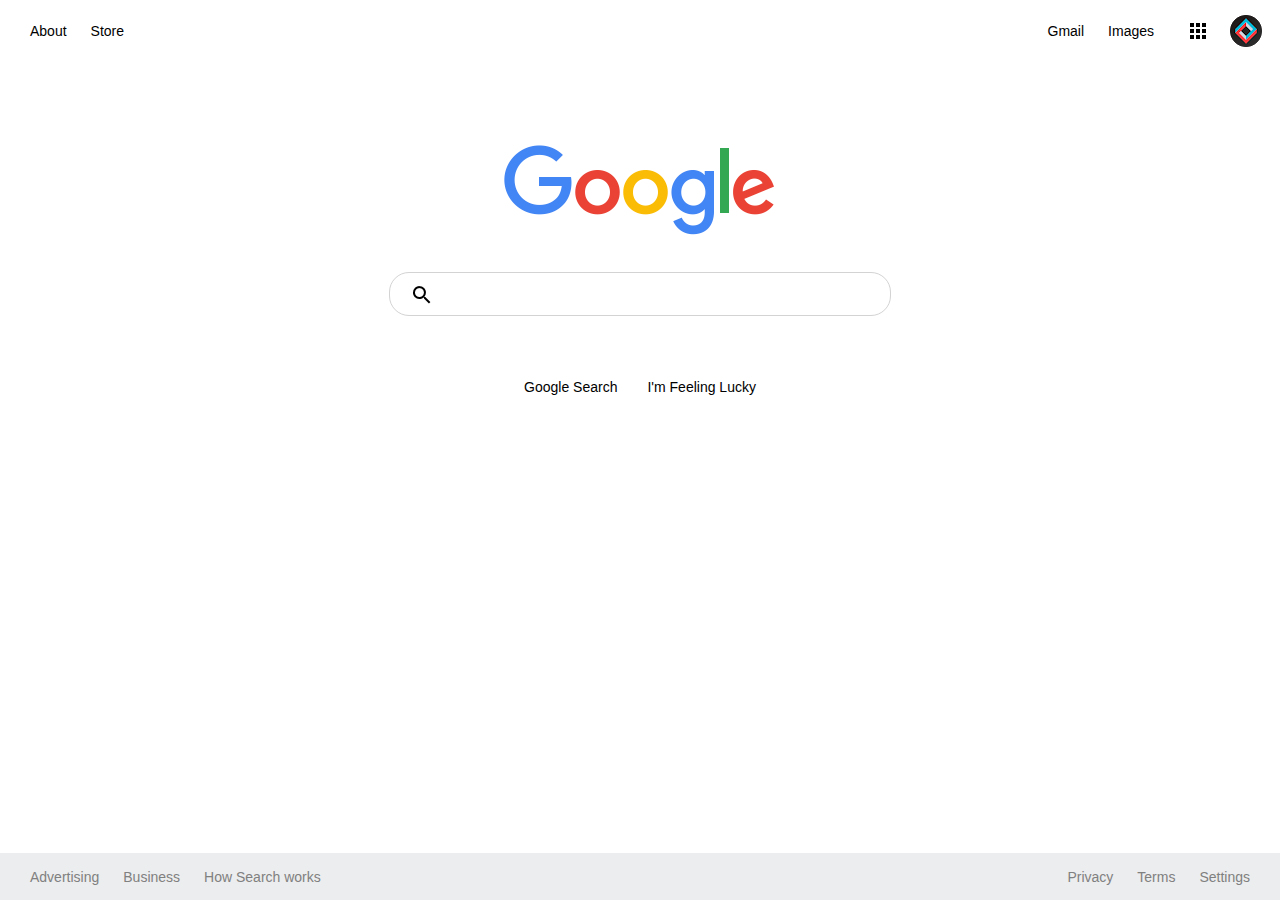
<file: google-homepage/index.html>
<!DOCTYPE html>
<html lang="en">
	<head>
		<meta charset="UTF-8" />
		<meta http-equiv="X-UA-Compatible" content="IE=edge" />
		<meta name="viewport" content="width=device-width, initial-scale=1.0" />
		<link rel="stylesheet" href="styles/reset.css" />
		<link rel="stylesheet" href="styles/main.css" />

		<title>Google Mockup</title>
	</head>

	<body>
		<div class="main-container">
			<header>
				<div class="header-left-navbar">
					<a href="">About</a>
					<a href="">Store</a>
				</div>
				<div class="header-right-navbar">
					<a href="" class="header-right-navbar__item">Gmail</a>
					<a href="" class="header-right-navbar__item">Images</a>
					<img src="assets/apps.png" class="header-right-navbar__apps" />
					<img src="assets/profile.png" class="header-right-navbar__profile" />
				</div>
			</header>

			<div class="logo-container">
				<img src="assets/google.png" ="Google Logo" />
			</div>

			<div class="search-container">
				<input type="text" class="search-container__search-bar" />
				<img src="assets/search.png" class="search-container__search-icon" />
				<div class="button-container">
					<a href="" class="button-container__search-button">Google Search</a>
					<a href="" class="button-container__search-button"
						>I'm Feeling Lucky</a
					>
				</div>
			</div>

			<footer>
				<div class="footer-left-navbar">
					<a href="">Advertising</a>
					<a href="">Business</a>
					<a href="">How Search works</a>
				</div>
				<div class="footer-right-navbar">
					<a href="">Privacy</a>
					<a href="">Terms</a>
					<a href="">Settings</a>
				</div>
			</footer>
		</div>
	</body>
</html>
</file>
<file: google-homepage/styles/main.css>
.main-container {
	display: flex;
	flex-direction: column;
	justify-content: center;
}
/* Top Navigation */
header {
	display: flex;
	flex-direction: row;
	justify-content: space-between;
	width: 100%;
}
.header-left-navbar {
	padding-top: 12px;
	padding-left: 18px;
	display: flex;
}
.header-right-navbar {
	padding-top: 12px;
	padding-right: 18px;
	display: flex;
}
.header-left-navbar > * {
	padding: 12px;
	color: black;
	font-family: "Arial";
	font-size: 14px;
	text-decoration: none;
}
.header-left-navbar > *:hover {
	text-decoration: underline;
}
.header-right-navbar__profile {
	width: 32px;
	height: 32px;
	padding-top: 3px;
	padding-left: 20px;
}
.header-right-navbar__apps {
	width: 24px;
	height: 24px;
	padding-top: 7px;
	padding-left: 20px;
}
.header-right-navbar__item {
	padding: 12px;
	color: black;
	font-family: "Arial";
	font-size: 14px;
	text-decoration: none;
}
.header-right-navbar__item:hover {
	text-decoration: underline;
}
/* Google Logo */
.logo-container {
	display: flex;
	padding-top: 95px;
	justify-content: center;
}
/* Search Bar  */
.search-container {
	display: flex;
	flex-direction: column;
	justify-content: center;
	align-items: center;
	padding-top: 35px;
}
.search-container__search-bar {
	width: 35%;
	height: 40px;
	border-radius: 20px;
	border: 1px solid lightgrey;
	padding-left: 50px;
}
.search-container__search-icon {
	position: relative;
	top: -33px;
	left: -17%;
	color: lightgray;
	z-index: 1;
}
.button-container {
	display: flex;
	flex-direction: row;
	justify-content: center;
	padding-top: 25px;
}
.button-container__search-button {
	padding: 15px;
	color: black;
	text-decoration: none;
	font-family: "Arial";
	font-size: 14px;
}
.button-container__search-button:hover {
	border-style: solid;
	border-width: 1px;
	border-color: lightgrey;
}
/* Footer Navbar */
footer {
	display: flex;
	flex-direction: row;
	justify-content: space-between;
	align-items: center;
	position: absolute;
	height: 47px;
	width: 100%;
	bottom: 0;
	left: 0;
	background-color: #ecedee;
}
.footer-left-navbar {
	padding-left: 18px;
	display: flex;
}
.footer-right-navbar {
	padding-right: 18px;
	display: flex;
	justify-content: flex-end;
}
.footer-left-navbar > *,
.footer-right-navbar > * {
	display: block;
	padding: 12px;
	color: gray;
	font-family: "Arial";
	font-size: 14px;
	text-decoration: none;
}
.footer-left-navbar > *:hover,
.footer-right-navbar > *:hover {
	text-decoration: underline;
}
</file>
